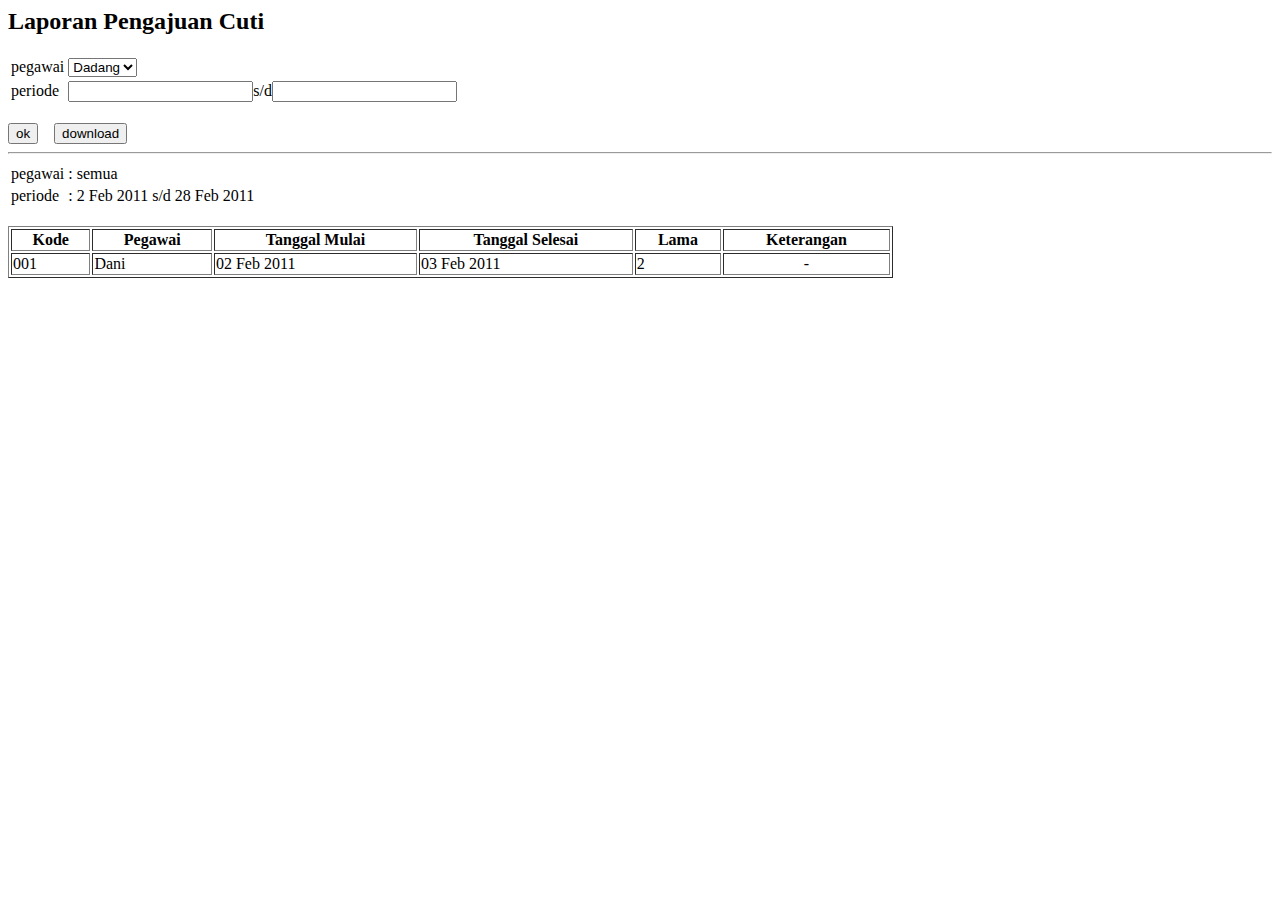
<file: aplikasi-cuti-ui-web/src/main/webapp/WEB-INF/templates/velocity/laporan/pengajuanCutiPerPegawai/form.html>
<html>
<body>
	<h2>Laporan Pengajuan Cuti</h2>
<table>
<tr>
	<td>pegawai</td>
	<td><select name="pegawai">
	    <option>Dadang</option>
            <option>Jimmy</option>
            </select>
	</td>
</tr>
<tr>
	<td>periode</td>
	<td><input type="text" name="dari">s/d<input type="text" name="sampai">
</tr>
</table><br>
<input type="submit" value="ok">&nbsp;&nbsp;&nbsp;&nbsp;<input type="submit" value="download">
<hr>
<table>
<tr>
	<td>pegawai</td>
	<td>: semua</td>
</tr>
<tr>
	<td>periode</td>
	<td>: 2 Feb 2011 s/d 28 Feb 2011</td>
</tr>
</table><br>
<table border=1 width=70%>
<tr>
	<th>Kode</th>
	<th>Pegawai</th>
	<th>Tanggal Mulai</th>
	<th>Tanggal Selesai</th>
	<th>Lama</th>
	<th>Keterangan</th>
</tr>
<tr>
	<td>001</td>
	<td>Dani</td>
	<td>02 Feb 2011</td>
	<td>03 Feb 2011</td>
	<td>2</td>
	<td align=center>-</td>
</tr>
</table>
</body>
</html>
</file>
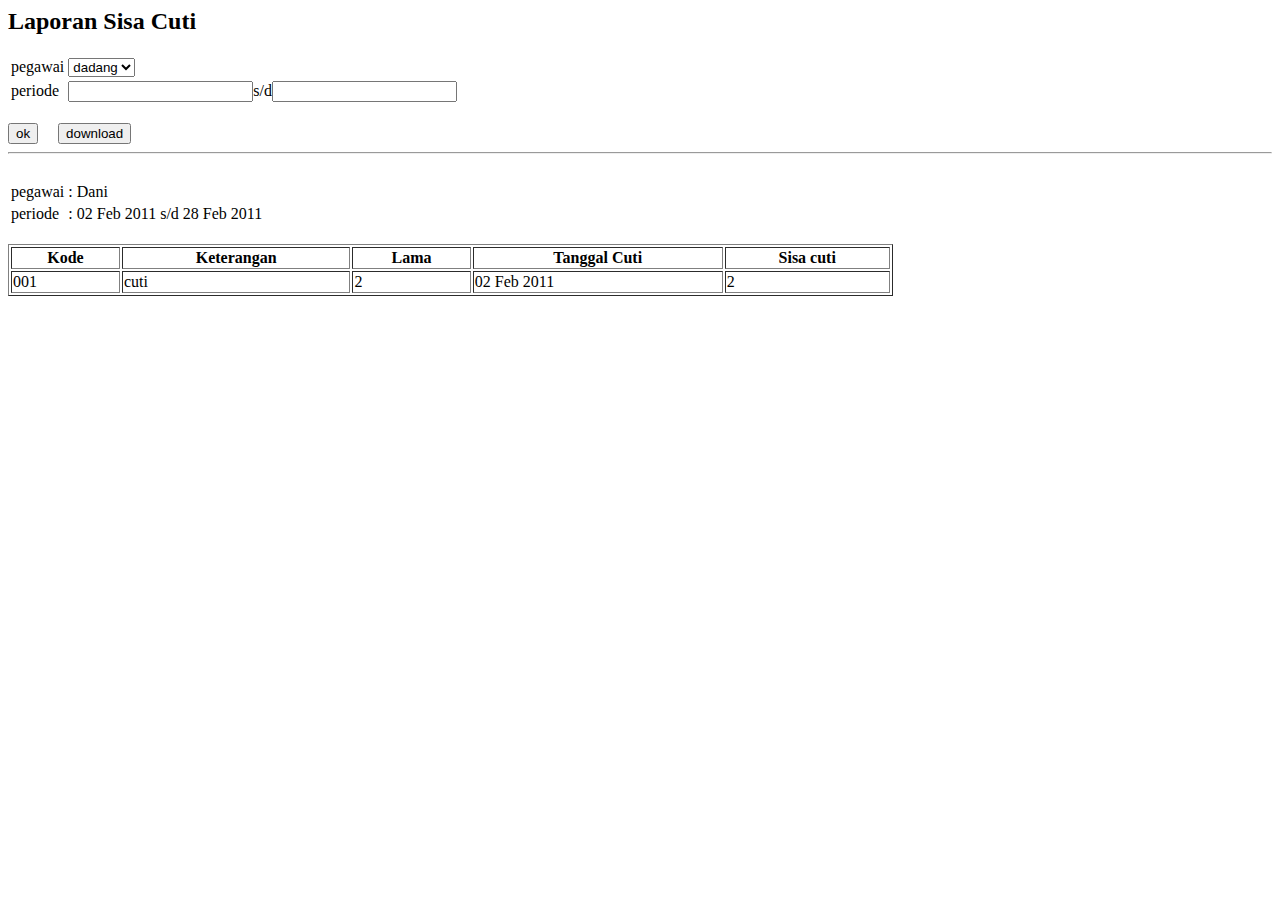
<file: aplikasi-cuti-ui-web/src/main/webapp/WEB-INF/templates/velocity/laporan/sisaCuti/form.html>
<html>
<body>
	<h2>Laporan Sisa Cuti</h2>
<table>
<tr>
	<td>pegawai</td>
	<td><select name="pegawai">
	    <option>dadang</option>
	    <option>jimmy</option>
	    </select></td>
</tr>
<tr>
	<td>periode</td>
	<td><input type="text" name="dari">s/d<input type="text" name="sampai"></td>
</tr>
</table><br>
<input type="submit" value="ok">&nbsp;&nbsp;&nbsp;&nbsp;&nbsp;<input type="submit" value="download"><hr><br>
<table>
<tr>
	<td>pegawai</td>
	<td>: Dani</td>
</tr>
<tr>
	<td>periode</td>
	<td>: 02 Feb 2011 s/d 28 Feb 2011</td>
</tr>
</table><br>
<table border=1 width=70%>
<tr>
	<th>Kode</th>
	<th>Keterangan</th>
	<th>Lama</th>
	<th>Tanggal Cuti</th>
	<th>Sisa cuti</th>
</tr>
<tr>
	<td>001</td>
	<td>cuti</td>
	<td>2</td>
	<td>02 Feb 2011</td>
	<td>2</td>
</tr>
</table>
</body>
</html>
</file>
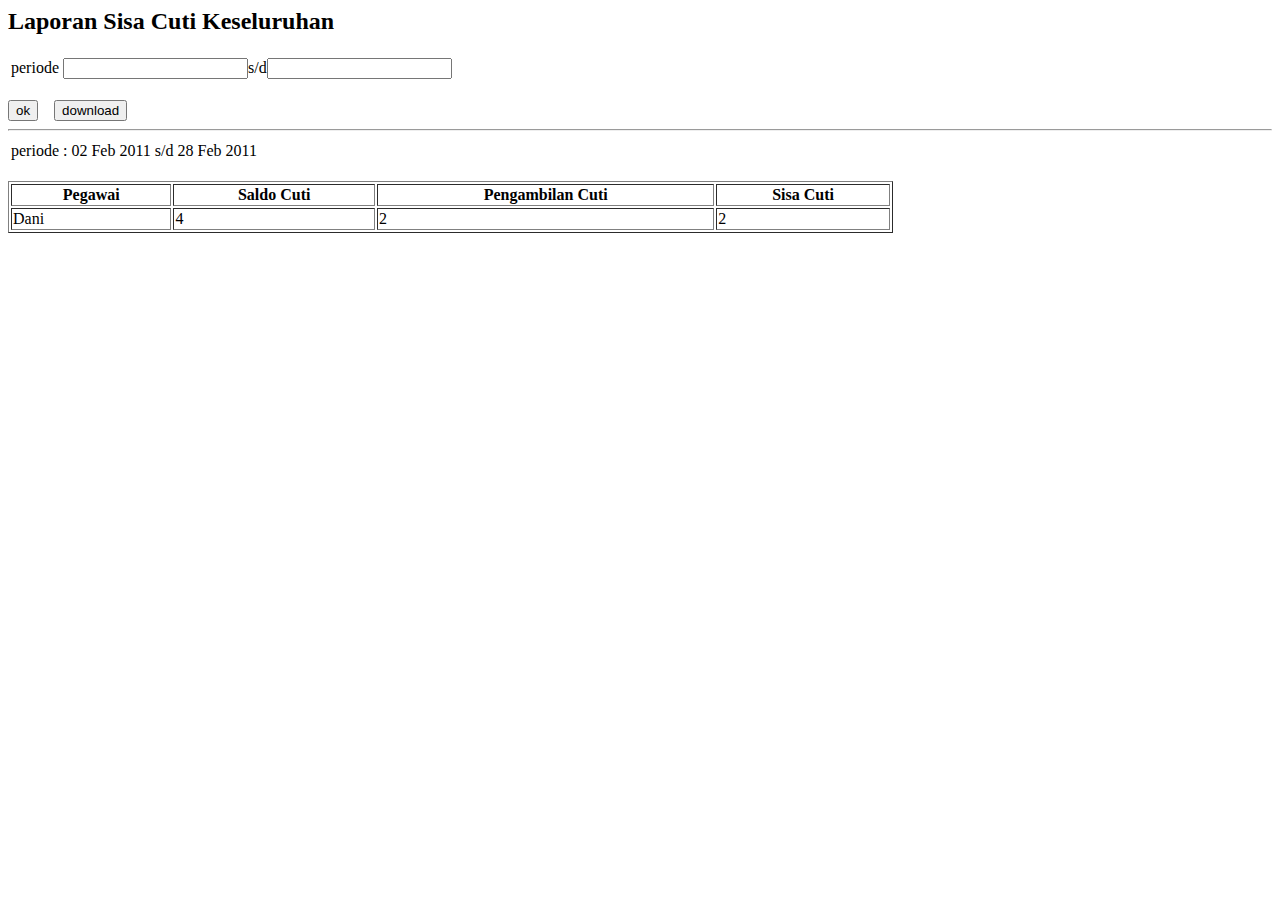
<file: aplikasi-cuti-ui-web/src/main/webapp/WEB-INF/templates/velocity/laporan/sisaCutiKeseluruhan/form.html>
<html>
<body>
	<h2>Laporan Sisa Cuti Keseluruhan</h2>
<table>
<tr>
	<td>periode</td>
	<td><input type="text" name="dari">s/d<input type="text" name="sampai"></td>
</tr>
</table><br>
<input type="submit" value="ok">&nbsp;&nbsp;&nbsp;&nbsp;<input type="submit" value="download"><br><hr>
<table>
<tr>
	<td>periode</td>
	<td>: 02 Feb 2011 s/d 28 Feb 2011
</tr>
</table><br>
<table border=1 width=70%>
<tr>
	<th>Pegawai</th>
	<th>Saldo Cuti</th>
	<th>Pengambilan Cuti</th>
	<th>Sisa Cuti</th>
</tr>
<tr>
	<td>Dani</td>
	<td>4</td>
	<td>2</td>
	<td>2</td>
</tr>
</table>
</body>
</html>
</file>
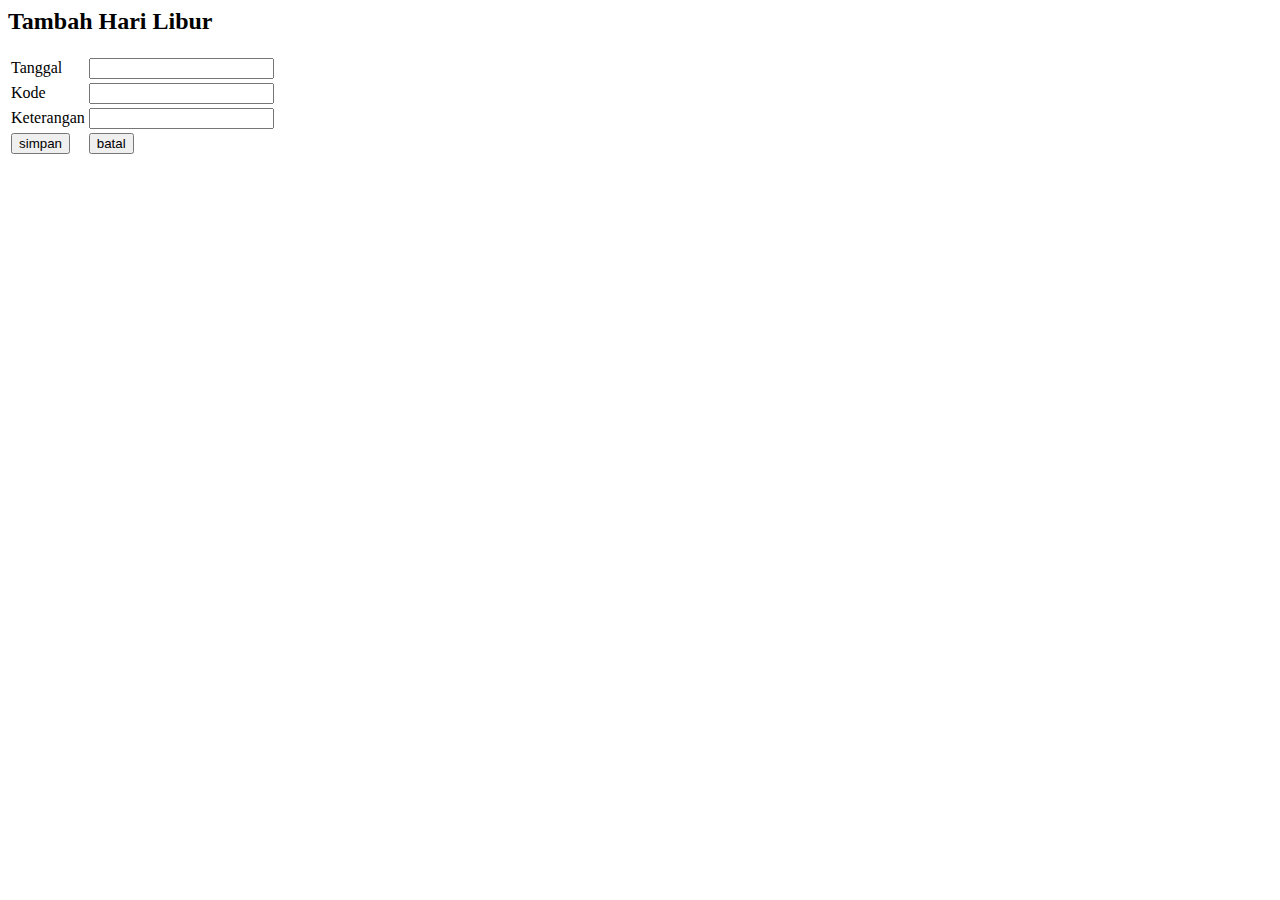
<file: aplikasi-cuti-ui-web/src/main/webapp/WEB-INF/templates/velocity/master/hariLibur/form.html>
<html>
<body>
	<h2>Tambah Hari Libur</h2>
<table>
<tr>
	<td>Tanggal</td>
	<td><input type="text" name="tanggal"></td>
</tr>
<tr>
	<td>Kode</td>
	<td><input type="text" name="kode"></td>
</tr>
<tr>
	<td>Keterangan</td>
	<td><input type="text" name="keterangan"></td>
</tr>
<tr>
	<td><input type="submit" value="simpan"></td>
	<td><input type="reset" value="batal"></td>
</tr>
</table>


</body>
</html>
</file>
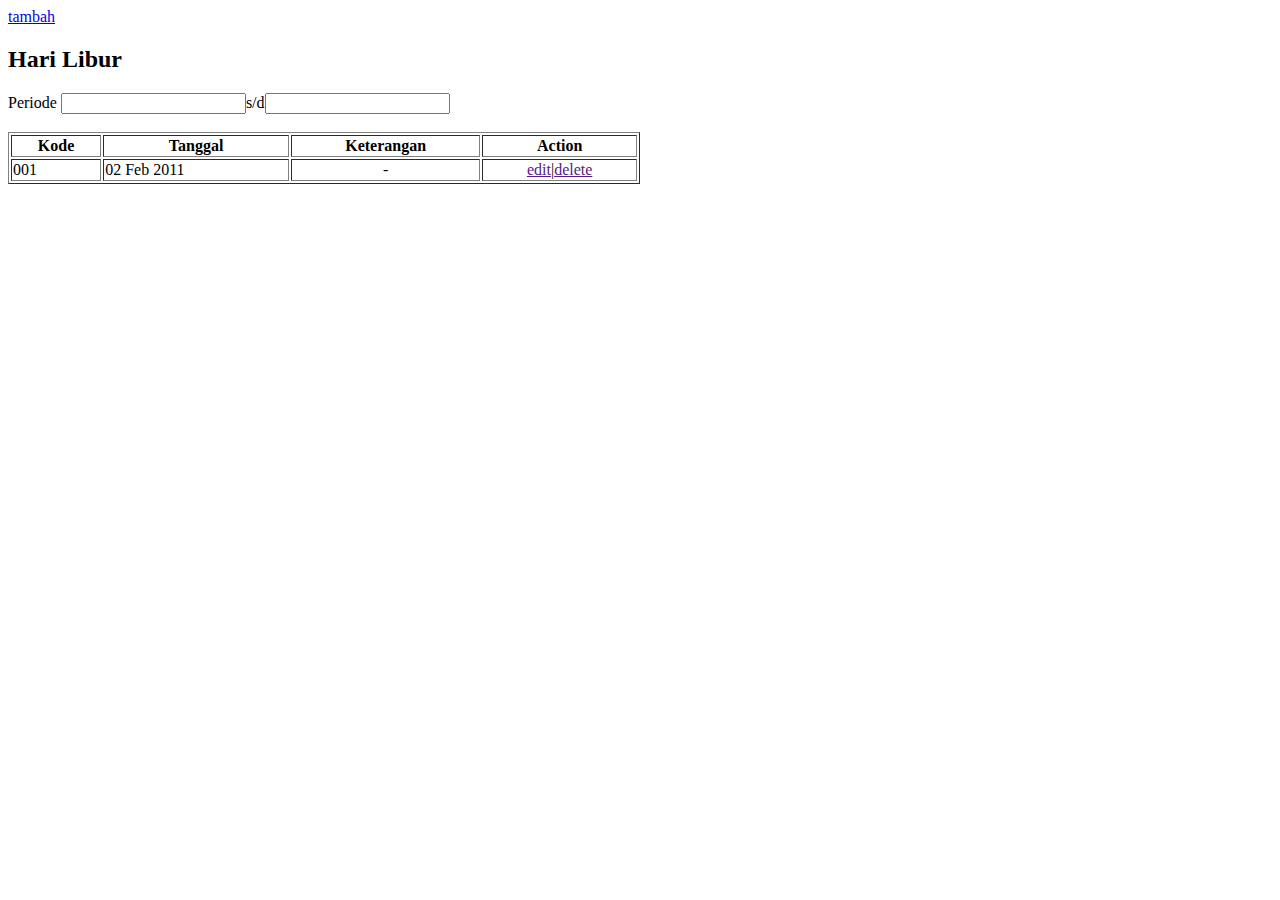
<file: aplikasi-cuti-ui-web/src/main/webapp/WEB-INF/templates/velocity/master/hariLibur/list.html>
<html>
<body>
	<a href="form">tambah</a>
	<h2>Hari Libur</h2>
Periode <input type="text" name="dari">s/d<input type="text" name="sampai"><br><br>
<table border=1 width=50%>
<tr>
	<th>Kode</th>
	<th>Tanggal</th>
	<th>Keterangan</th>
	<th>Action</th>
</tr>
<tr>
	<td>001</td>
	<td>02 Feb 2011</td>
	<td align=center>-</td>
	<td align=center><a href="">edit</a>|<a href="">delete</a></td>
</tr>
</table>
</body>
</html>
</file>
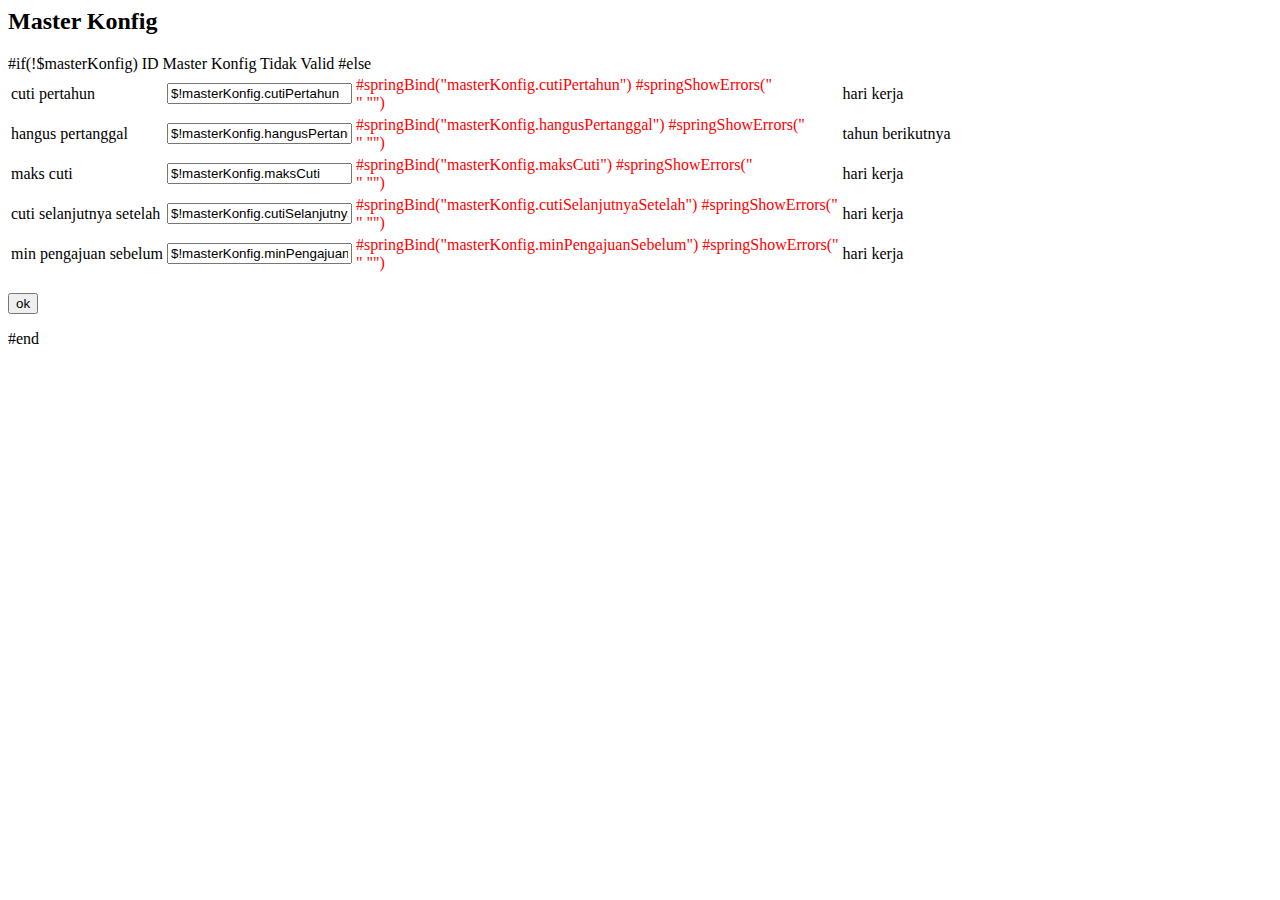
<file: aplikasi-cuti-ui-web/src/main/webapp/WEB-INF/templates/velocity/master/konfig/form.html>
<html>
<body>
	<h2>Master Konfig</h2>
	#if(!$masterKonfig)
		ID Master Konfig Tidak Valid
	#else
<form method="post" action="">
<table>
<tr>
	<td>cuti pertahun</td>
	<td><input type="text" name="cutiPertahun" value="$!masterKonfig.cutiPertahun"></td>
	<td><font color="red">#springBind("masterKonfig.cutiPertahun") #springShowErrors("<br>" "")</font></td>
	<td>hari kerja</td>
</tr>
<tr>
	<td>hangus pertanggal</td>
	<td><input type="text" name="hangusPertanggal" value="$!masterKonfig.hangusPertanggal"></td>
	<td><font color="red">#springBind("masterKonfig.hangusPertanggal") #springShowErrors("<br>" "")</font></td>
	<td>tahun berikutnya</td>
</tr>
<tr>
	<td>maks cuti</td>
	<td><input type="text" name="maksCuti" value="$!masterKonfig.maksCuti"></td>
	<td><font color="red">#springBind("masterKonfig.maksCuti") #springShowErrors("<br>" "")</font></td>
	<td>hari kerja</td>
</tr>
<tr>
	<td>cuti selanjutnya setelah</td>
	<td><input type="text" name="cutiSelanjutnyaSetelah" value="$!masterKonfig.cutiSelanjutnyaSetelah"></td>
	<td><font color="red">#springBind("masterKonfig.cutiSelanjutnyaSetelah") #springShowErrors("<br>" "")</font></td>
	<td>hari kerja</td>
</tr>
<tr>
	<td>min pengajuan sebelum</td>
	<td><input type="text" name="minPengajuanSebelum" value="$!masterKonfig.minPengajuanSebelum"></td>
	<td><font color="red">#springBind("masterKonfig.minPengajuanSebelum") #springShowErrors("<br>" "")</font></td>
	<td>hari kerja</td>
</tr>
</table><br>
<input type="submit" value="ok">
</form>
#end
</body>
</html>
</file>
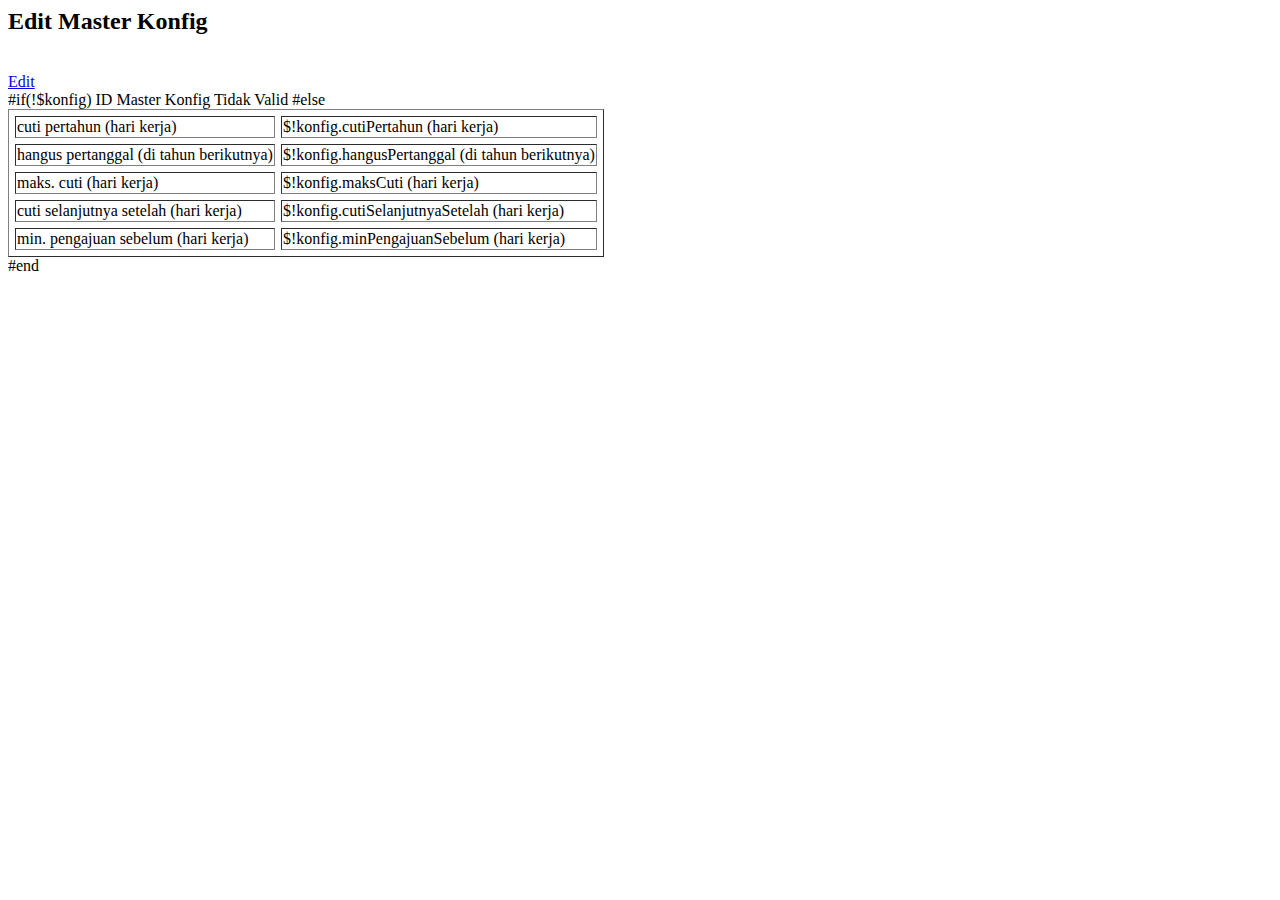
<file: aplikasi-cuti-ui-web/src/main/webapp/WEB-INF/templates/velocity/master/konfig/view.html>
<html>
<body>
	<h2>Edit Master Konfig</h2>
	<br>
	<a href="form?id=$!konfig.id">Edit</a><br>
	#if(!$konfig)
		ID Master Konfig Tidak Valid
	#else
<table border="1" cellpadding="1" cellspacing="6">
<tr>
	<td>cuti pertahun (hari kerja)</td>
	<td>$!konfig.cutiPertahun (hari kerja)</td>
</tr>
<tr>
	<td>hangus pertanggal (di tahun berikutnya)</td>
	<td>$!konfig.hangusPertanggal (di tahun berikutnya)</td>
</tr>
<tr>
	<td>maks. cuti (hari kerja)</td>
	<td>$!konfig.maksCuti (hari kerja)</td>
</tr>
<tr>
	<td>cuti selanjutnya setelah (hari kerja)</td>
	<td>$!konfig.cutiSelanjutnyaSetelah (hari kerja)</td>
</tr>
<tr>
	<td>min. pengajuan sebelum (hari kerja)</td>
	<td>$!konfig.minPengajuanSebelum (hari kerja)</td>
</tr>
</table>
#end
</body>
</html>
</file>
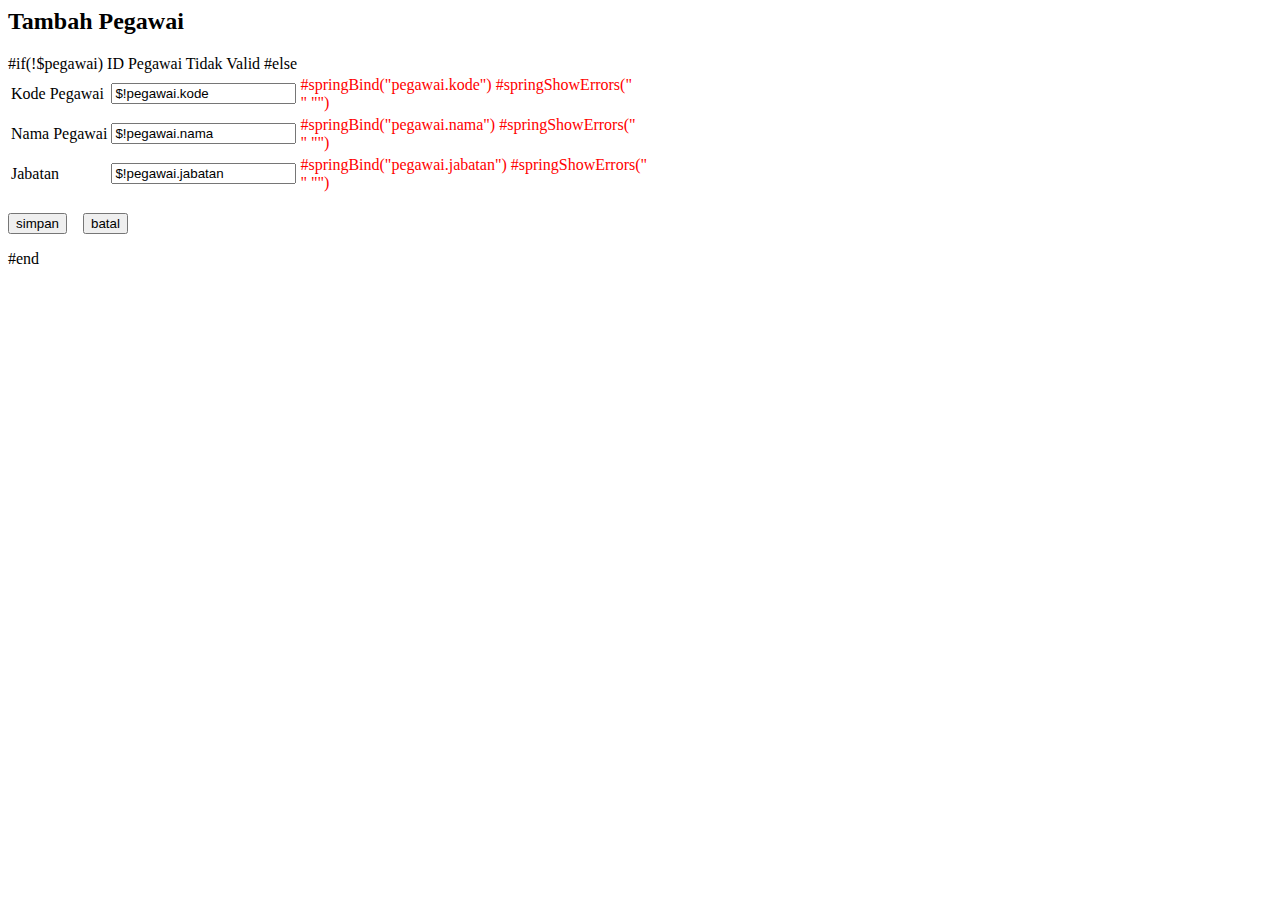
<file: aplikasi-cuti-ui-web/src/main/webapp/WEB-INF/templates/velocity/master/pegawai/form.html>
<html>
<body>
<h2>Tambah Pegawai</h2>
	#if(!$pegawai)
		ID Pegawai Tidak Valid
	#else
<form method="post" action="">
<table>
	<tr>
		<td>Kode Pegawai</td>
		<td><input type="text" name="kode" value="$!pegawai.kode"></td>
		<td><font color="red">#springBind("pegawai.kode") #springShowErrors("<br>" "")</font></td>
	</tr>
	<tr>
		<td>Nama Pegawai</td>
		<td><input type="text" name="nama" value="$!pegawai.nama"></td>
		<td><font color="red">#springBind("pegawai.nama") #springShowErrors("<br>" "")</font></td>
	</tr>
	<tr>
		<td>Jabatan</td>
		<td><input type="text" name="jabatan" value="$!pegawai.jabatan"></td>
		<td><font color="red">#springBind("pegawai.jabatan") #springShowErrors("<br>" "")</font></td>
	</tr>
	
</table><br>
<input type="submit" value="simpan">&nbsp;&nbsp;&nbsp;&nbsp;<input type="reset" value="batal">
</form>
#end
</body>
</html>
</file>
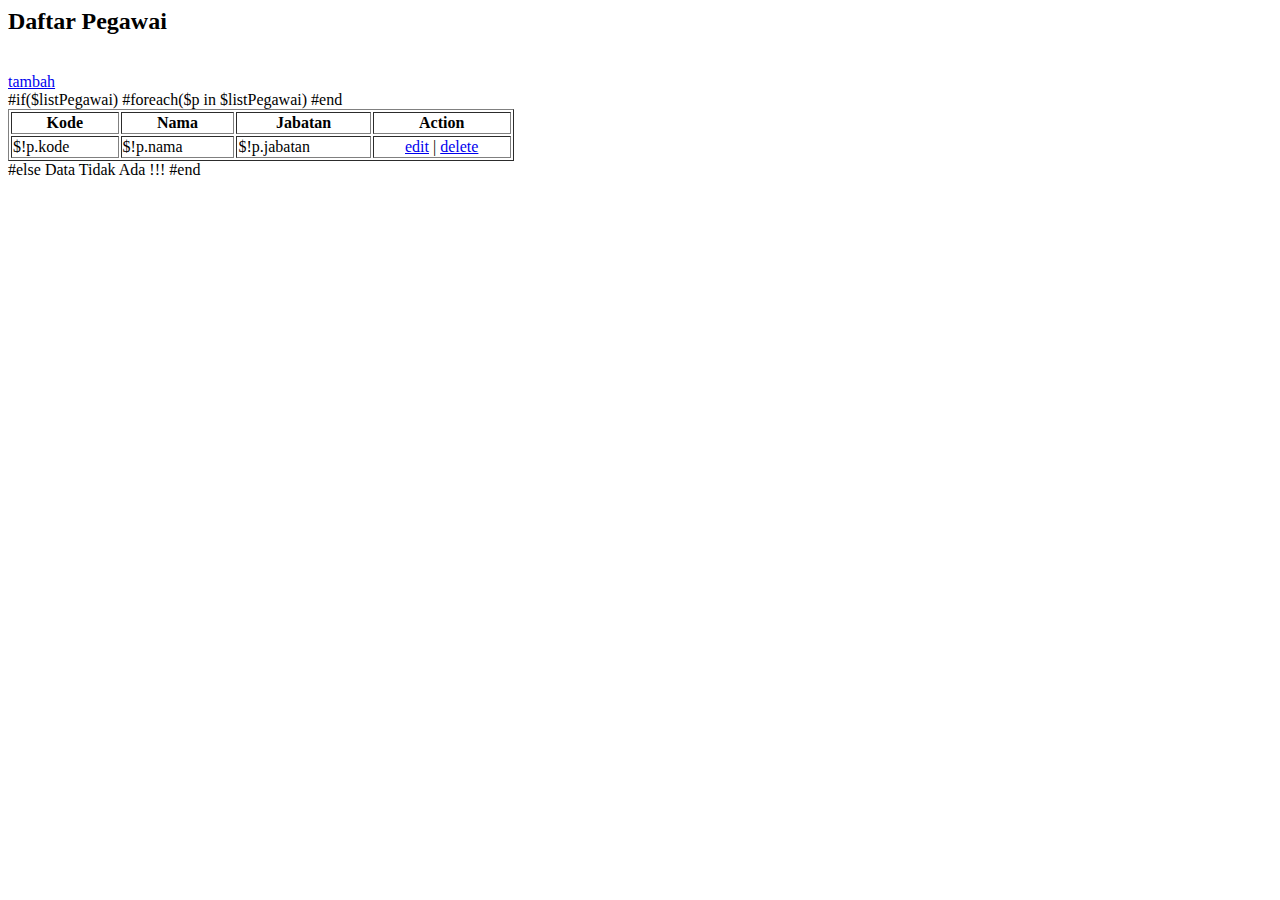
<file: aplikasi-cuti-ui-web/src/main/webapp/WEB-INF/templates/velocity/master/pegawai/list.html>
<html>
<body>
	<h2>Daftar Pegawai</h2>
	<br>
	<a href="form">tambah</a><br>
	#if($listPegawai)
<table border=1 width=40%>	
	<tr>
		<th>Kode</th>
		<th>Nama</th>
		<th>Jabatan</th>
		<th>Action</th>
	</tr>
	#foreach($p in $listPegawai)
	<tr>
			<td>$!p.kode</td>
			<td>$!p.nama</td>
			<td>$!p.jabatan</td>
			<td align="center"><a href="form?id=$!p.id">edit</a>&nbsp;|&nbsp;<a href="delete?id=$!p.id">delete</a></td>
	</tr>
	#end
</table>
	#else
		Data Tidak Ada !!!
	#end
</body>
</html>
</file>
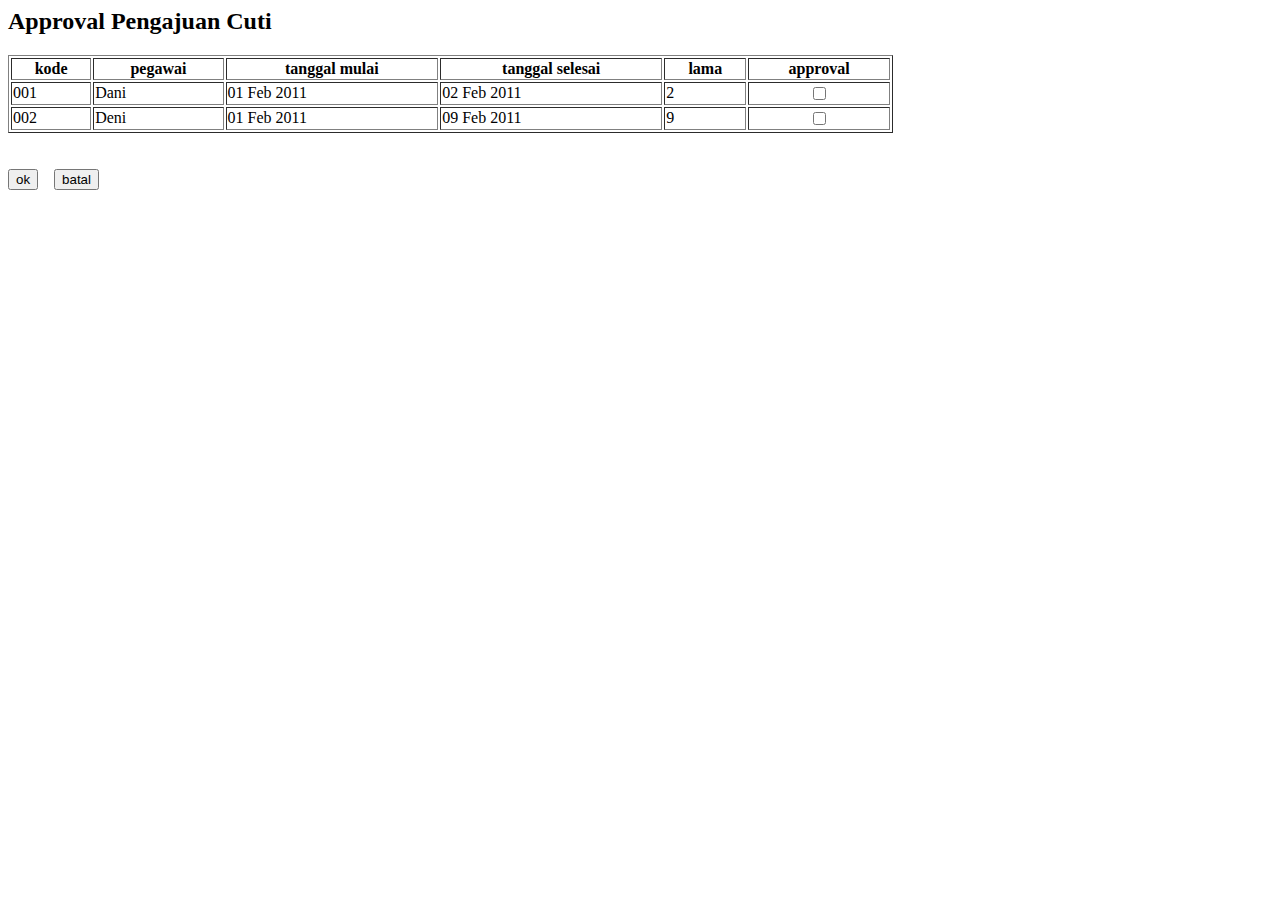
<file: aplikasi-cuti-ui-web/src/main/webapp/WEB-INF/templates/velocity/transaksi/approvalPengajuanCuti/list.html>
<html>
<body>
	<h2>Approval Pengajuan Cuti</h2>
<table border=1 width=70%>
<tr>
	<th>kode</th>
	<th>pegawai</th>
	<th>tanggal mulai</th>
	<th>tanggal selesai</th>
	<th>lama</th>
	<th>approval</th>
</tr>
<tr>
	<td>001</td>
	<td>Dani</td>
	<td>01 Feb 2011</td>
	<td>02 Feb 2011</td>
	<td>2</td>
	<td align=center><input type="checkbox" name="approval"></td>
</tr>
<tr>
	<td>002</td>
	<td>Deni</td>
	<td>01 Feb 2011</td>
	<td>09 Feb 2011</td>
	<td>9</td>
	<td align=center><input type="checkbox" name="approval"></td>
</tr>
</table><br><br>
<input type="submit" value="ok">&nbsp;&nbsp;&nbsp;&nbsp;<input type="reset" value="batal">
</body>
</html>
</file>
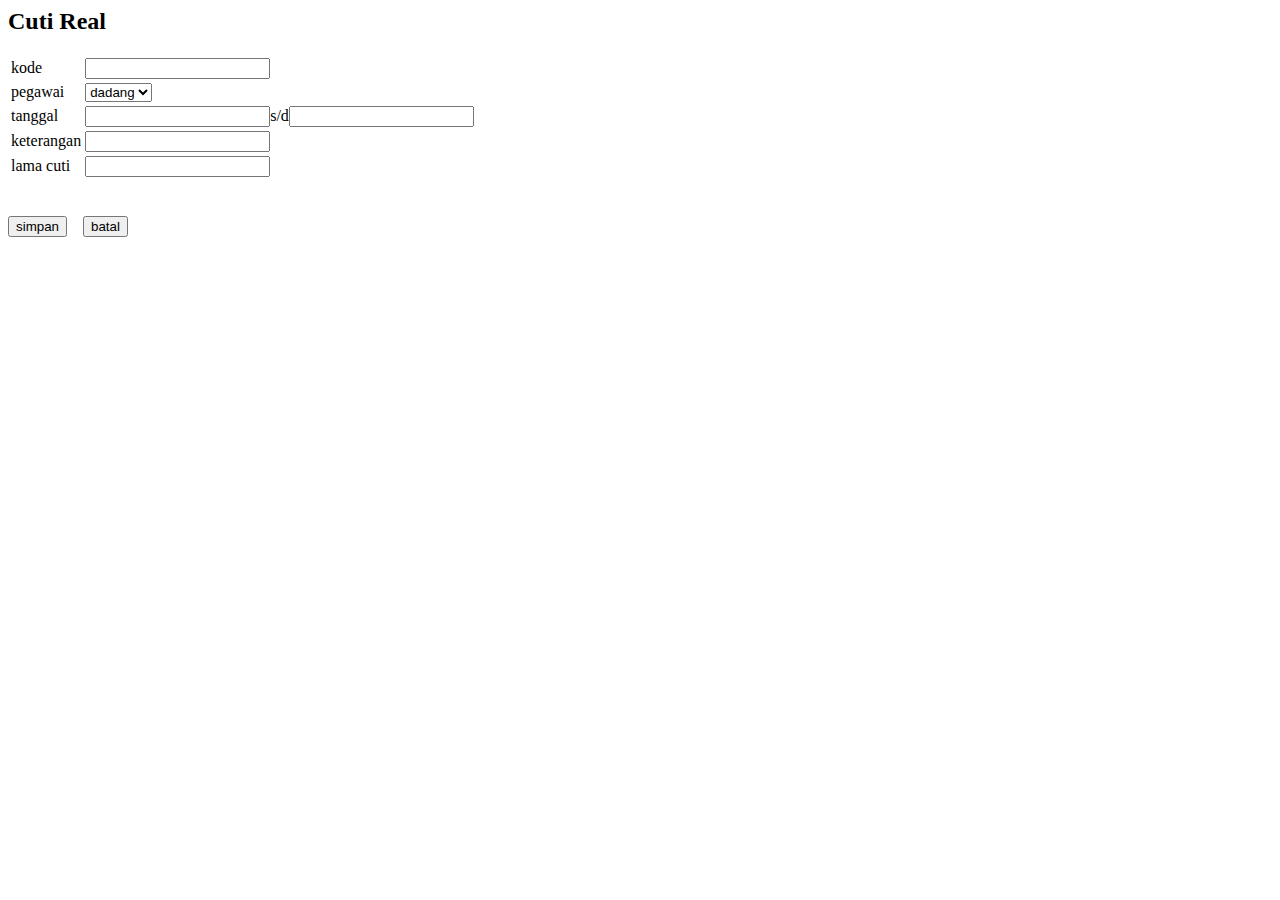
<file: aplikasi-cuti-ui-web/src/main/webapp/WEB-INF/templates/velocity/transaksi/entryCutiReal/form.html>
<html>
<body>
	<h2>Cuti Real</h2>
<table>
<tr>
	<td>kode</td>
	<td><input type="text" name="kode"></td>
</tr>
<tr>
	<td>pegawai</td>
	<td><select name="pegawai">
	    <option>dadang</option>
	    <option>jimmy</option>
	    </select>
	</td>
</tr>
<tr>
	<td>tanggal</td>
	<td><input type="text" name="dari">s/d<input type="text" name="sampai"></td>
</tr>
<tr>
	<td>keterangan</td>
	<td><input type="text" name="keterangan"></td>
</tr>
<tr>
	<td>lama cuti</td>
	<td><input type="text" name="lama cuti"></td>
</tr>
</table><br><br>
<input type="submit" value="simpan">&nbsp;&nbsp;&nbsp;&nbsp;<input type="reset" value="batal">	
</body>
</html>
</file>
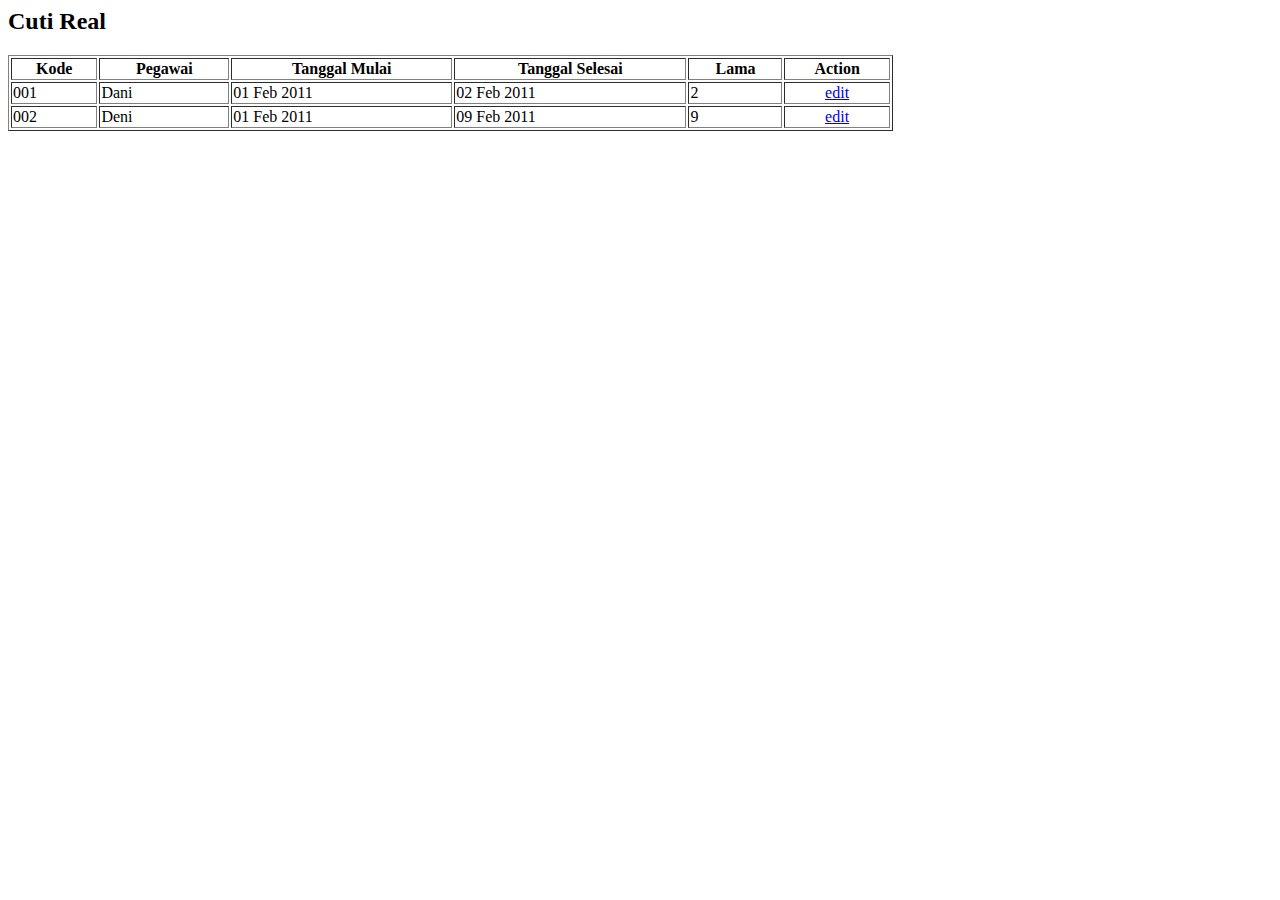
<file: aplikasi-cuti-ui-web/src/main/webapp/WEB-INF/templates/velocity/transaksi/entryCutiReal/list.html>
<html>
<body>
	<h2>Cuti Real</h2>
<table border=1 width=70%>
<tr>
	<th>Kode</th>
	<th>Pegawai</th>
	<th>Tanggal Mulai</th>
	<th>Tanggal Selesai</th>
	<th>Lama</th>
	<th>Action</th>
</tr>
<tr>
	<td>001</td>
	<td>Dani</td>
	<td>01 Feb 2011</td>
	<td>02 Feb 2011</td>
	<td>2</td>
	<td align="center"><a href="form">edit</a></td>
</tr>
<tr>
	<td>002</td>
	<td>Deni</td>
	<td>01 Feb 2011</td>
	<td>09 Feb 2011</td>
	<td>9</td>
	<td align="center"><a href="form">edit</a></td>
</tr>
</table>
</body>
</html>
</file>
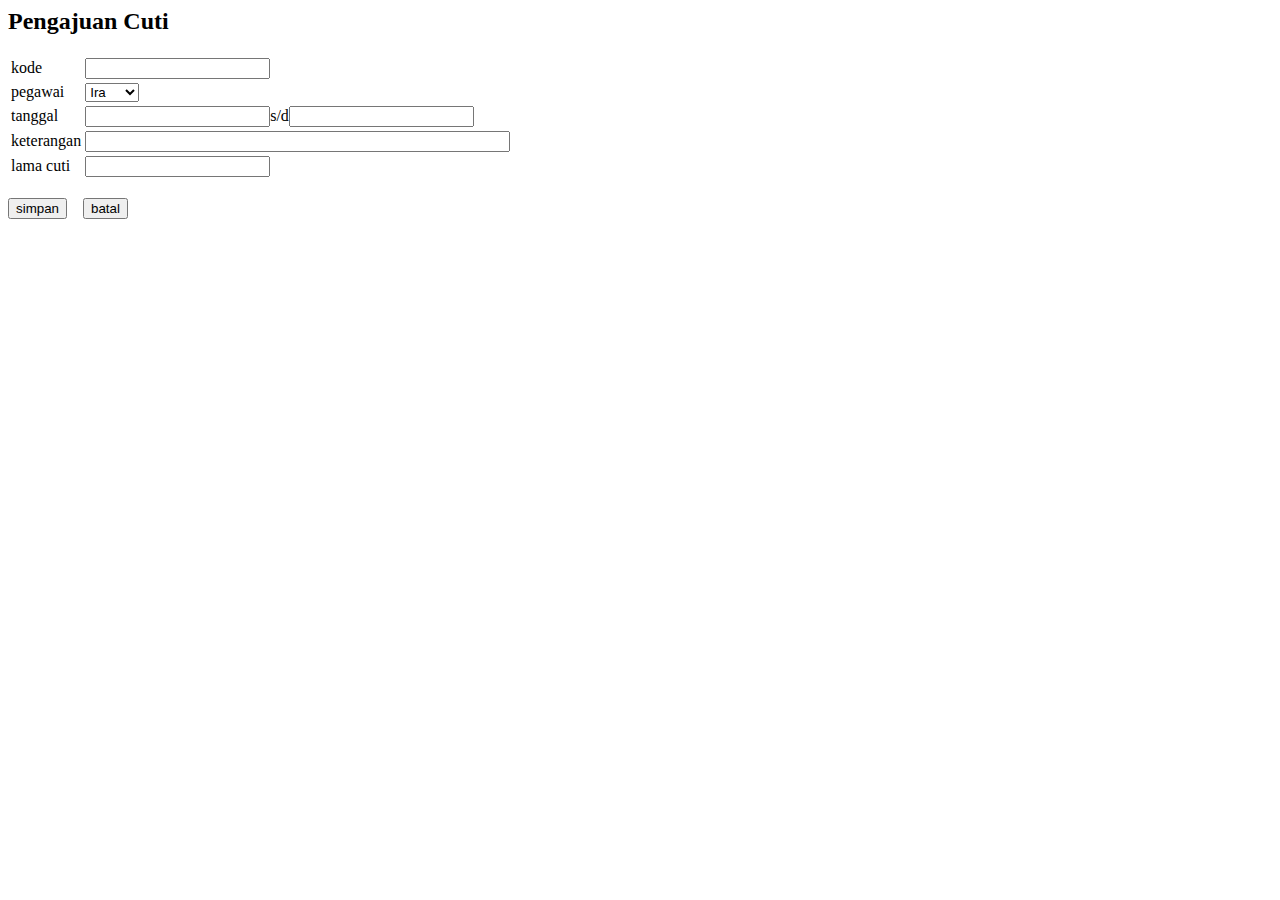
<file: aplikasi-cuti-ui-web/src/main/webapp/WEB-INF/templates/velocity/transaksi/entryPengajuanCuti/form.html>
<html>
<body>
	<h2>Pengajuan Cuti</h2>
<table>
<tr>
	<td>kode</td>
	<td><input type="text" name="kode"></td>
</tr>
<tr>
	<td>pegawai</td>
	<td><select name="pegawai">
	    <option>Ira</option>
	    <option>Melly</option>
	    </select>
	</td>
</tr>
<tr>
	<td>tanggal</td>
	<td><input type="text" name="dari">s/d<input type="text" name="sampai"></td>
</tr>
<tr>
	<td>keterangan</td>
	<td><input type="text" name="keterangan" size=50></td>
</tr>
<tr>
	<td>lama cuti</td>
	<td><input type="text" name="lama cuti"></td>
</tr>
</table><br>
<input type="submit" value="simpan">&nbsp;&nbsp;&nbsp;&nbsp;<input type="submit" value="batal">
</body>
</html>
</file>
